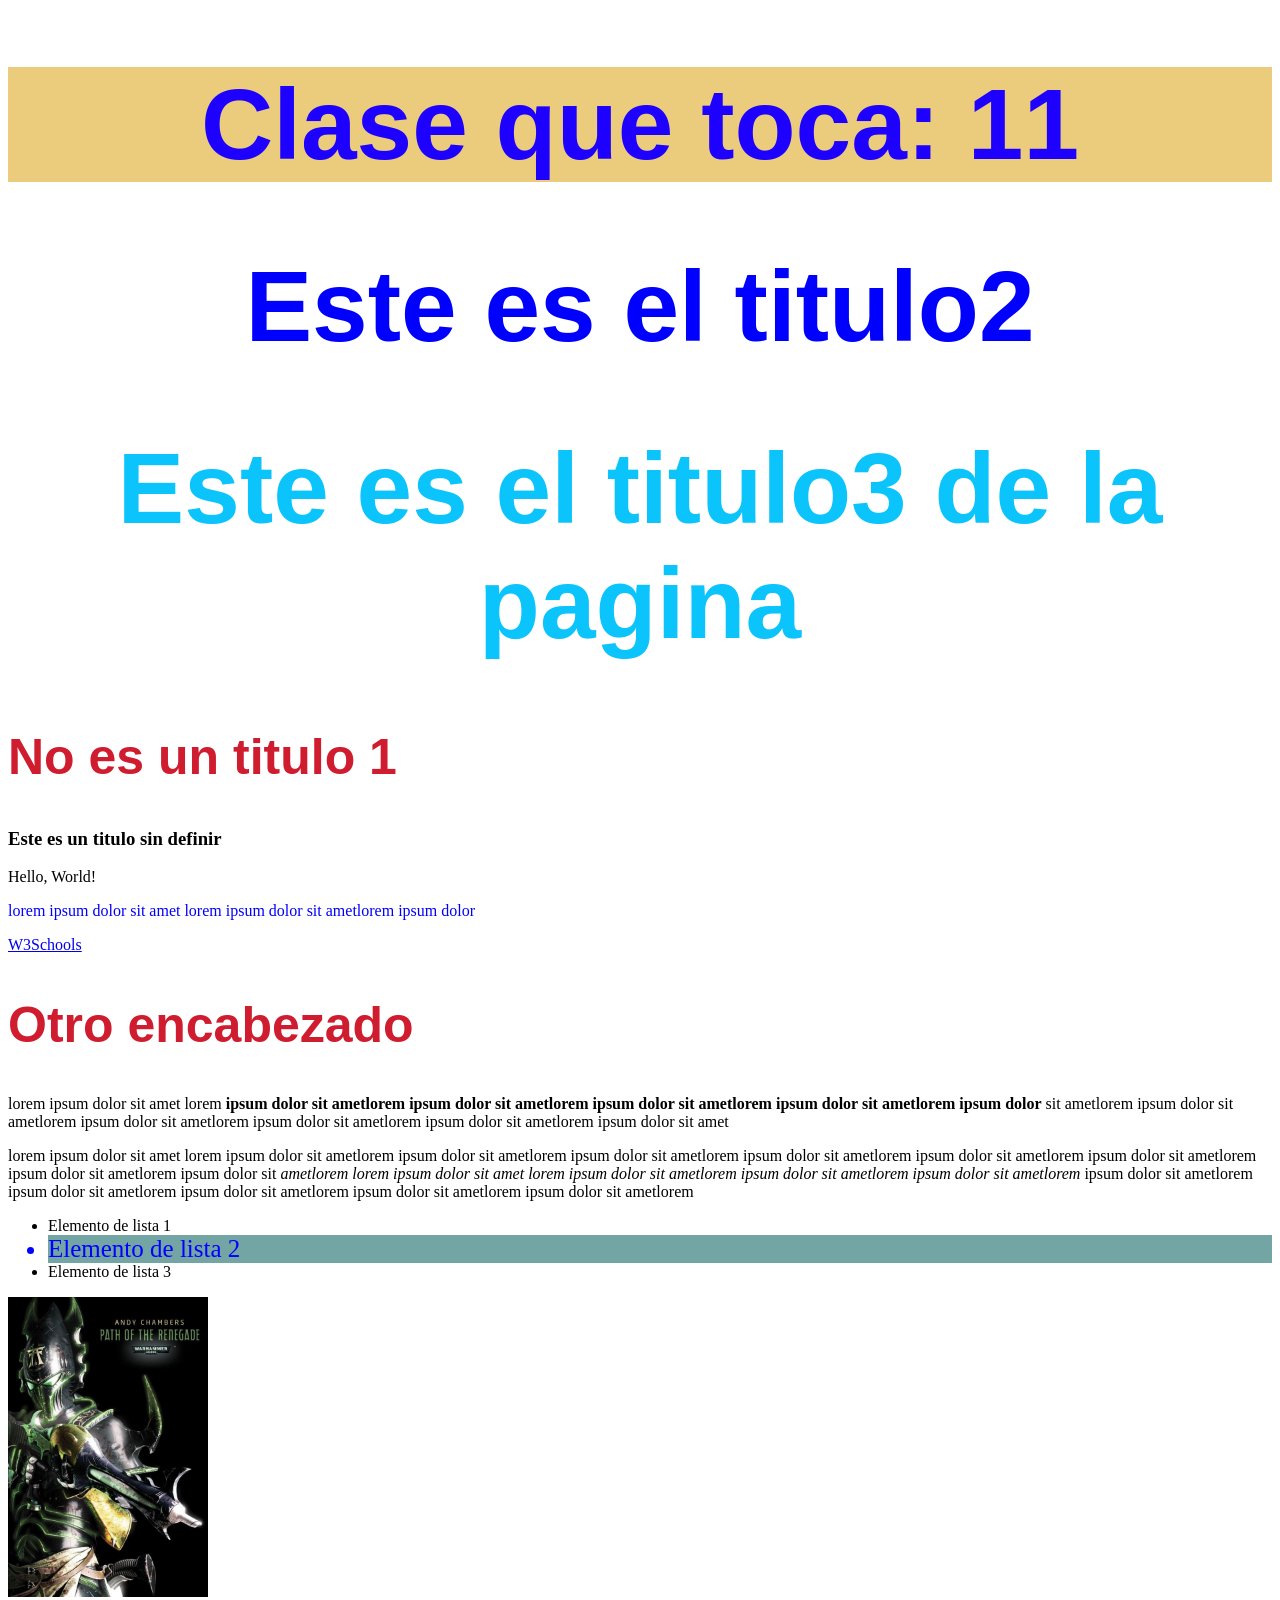
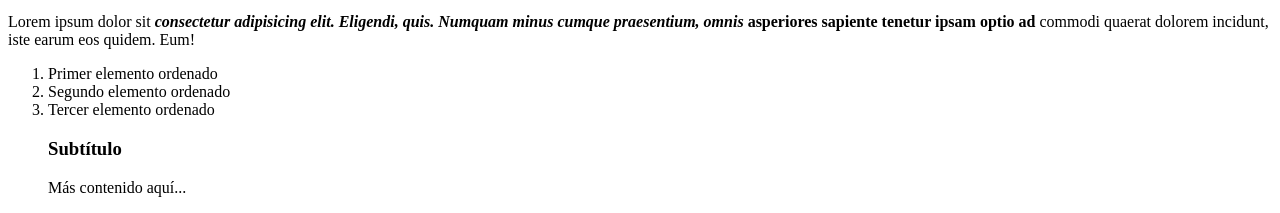
<file: index.html>
<!DOCTYPE html>
<html lang="en">
<head>
    <meta charset="UTF-8">
    <meta name="viewport" content="width=device-width, initial-scale=1.0">
    <title>Este es el titulo de la pagina</title>
    <link rel="stylesheet" href="css/estilos.css">

</head>
<body>
    <h1 class="titulo1 warning">Clase que toca: 11</h1>
    <h1 id="titulo2">Este es el titulo2</h1>
    <h1>Este es el titulo3 de la pagina</h1>
    <h2>No es un titulo 1 </h2>
    <h3>Este es un titulo sin definir</h3>
    <p>Hello, World!</p>
    <!-- Comentario: Esto es un comentario en HTML -->
    <p class="azul">lorem ipsum dolor sit amet lorem ipsum dolor sit ametlorem ipsum dolor</p>
    <a href="https://www.w3schools.com/html/html_headings.asp" target="_blank">W3Schools</a>
        <h2>Otro encabezado</h2>
        <p>lorem ipsum dolor sit amet lorem <b>ipsum dolor sit ametlorem ipsum dolor sit ametlorem ipsum dolor sit ametlorem ipsum dolor sit ametlorem ipsum dolor</b> sit ametlorem ipsum dolor sit ametlorem ipsum dolor sit ametlorem ipsum dolor sit ametlorem ipsum dolor sit ametlorem ipsum dolor sit amet</p>
        <p>lorem ipsum dolor sit amet lorem ipsum dolor sit ametlorem ipsum dolor sit ametlorem ipsum dolor sit ametlorem ipsum dolor sit ametlorem ipsum dolor sit ametlorem ipsum dolor sit ametlorem ipsum dolor sit ametlorem ipsum dolor sit <i>ametlorem lorem ipsum dolor sit amet lorem ipsum dolor sit ametlorem ipsum dolor sit ametlorem ipsum dolor sit ametlorem</i> ipsum dolor sit ametlorem ipsum dolor sit ametlorem ipsum dolor sit ametlorem ipsum dolor sit ametlorem ipsum dolor sit ametlorem </p>
        <ul>
            <!-- Para meter un comentario presiona CTRL+K -->
            <li>Elemento de lista 1</li>
            <li class="azul fondo" >Elemento de lista 2</li>
            <li>Elemento de lista 3</li>
        </ul>
        <img src="imagenes/cover.jpg" alt="Descripción de la imagen" height="300px" align="center">
        <div>
            <p>Lorem ipsum dolor sit <b><i> consectetur adipisicing elit. Eligendi, quis. Numquam minus cumque praesentium, omnis </i>asperiores sapiente tenetur ipsam optio ad</b> commodi quaerat dolorem incidunt, iste earum eos quidem. Eum!</p>
        </div>
        <ol>
            <li>Primer elemento ordenado</li>
            <li>Segundo elemento ordenado</li>
            <li>Tercer elemento ordenado</li>   
        <div>
            <h3>Subtítulo</h3>
            <p>Más contenido aquí...</p>
        </div>
    
</body>
</html>
</file>
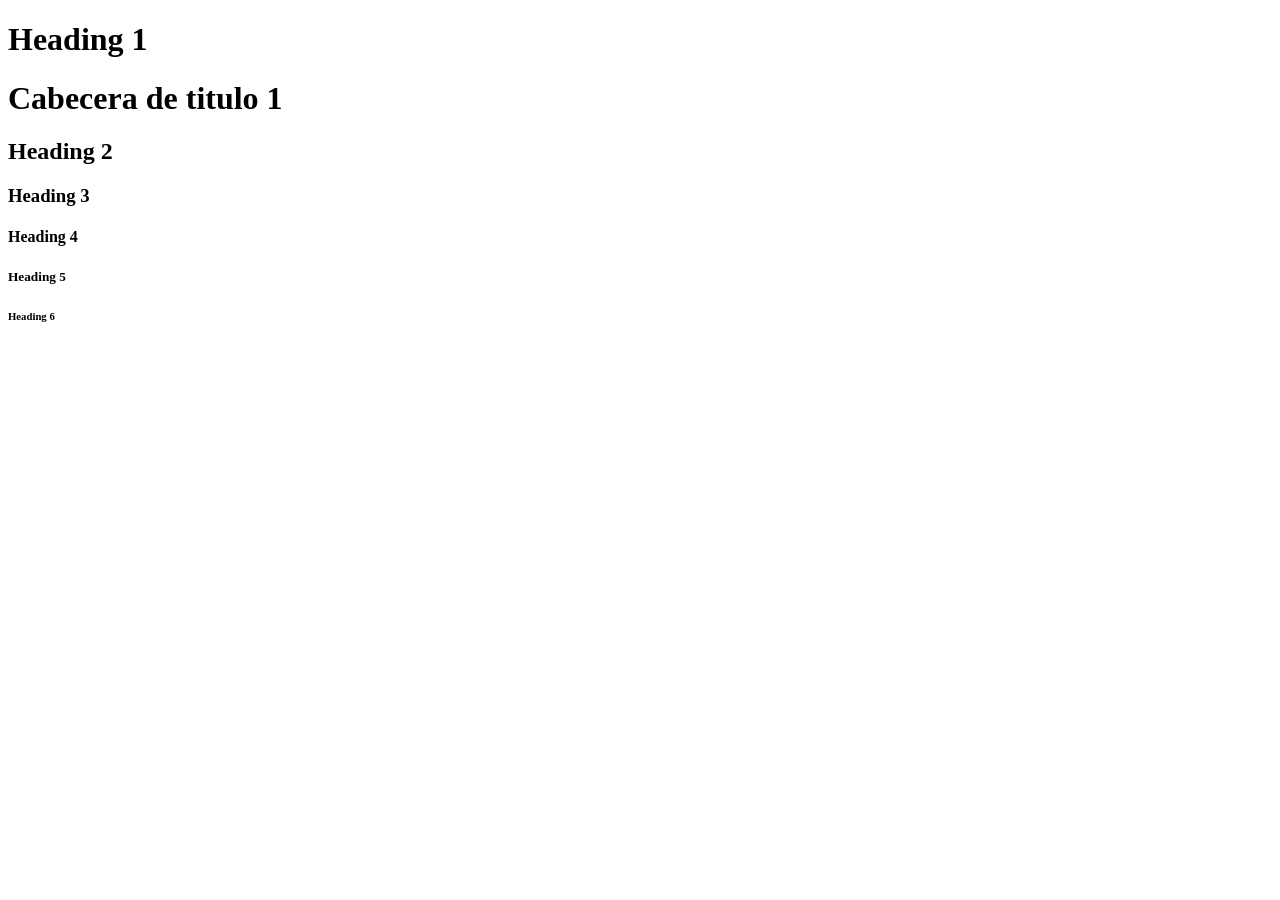
<file: Archivos/1 HTML/1-1 Encabezados.html>
<!DOCTYPE html>
<html lang="en">
<head>
    <meta charset="UTF-8">
    <meta name="viewport" content="width=device-width, initial-scale=1.0">
    <title>primera pagina</title>
</head>
<body>
    <h1>Heading 1</h1>
    <h1>Cabecera de titulo 1</h1>
    <h2>Heading 2</h2>
    <h3>Heading 3</h3>
    <h4>Heading 4</h4>
    <h5>Heading 5</h5>
    <h6>Heading 6</h6>

    <h1></h1>

</body>
</html>
</file>
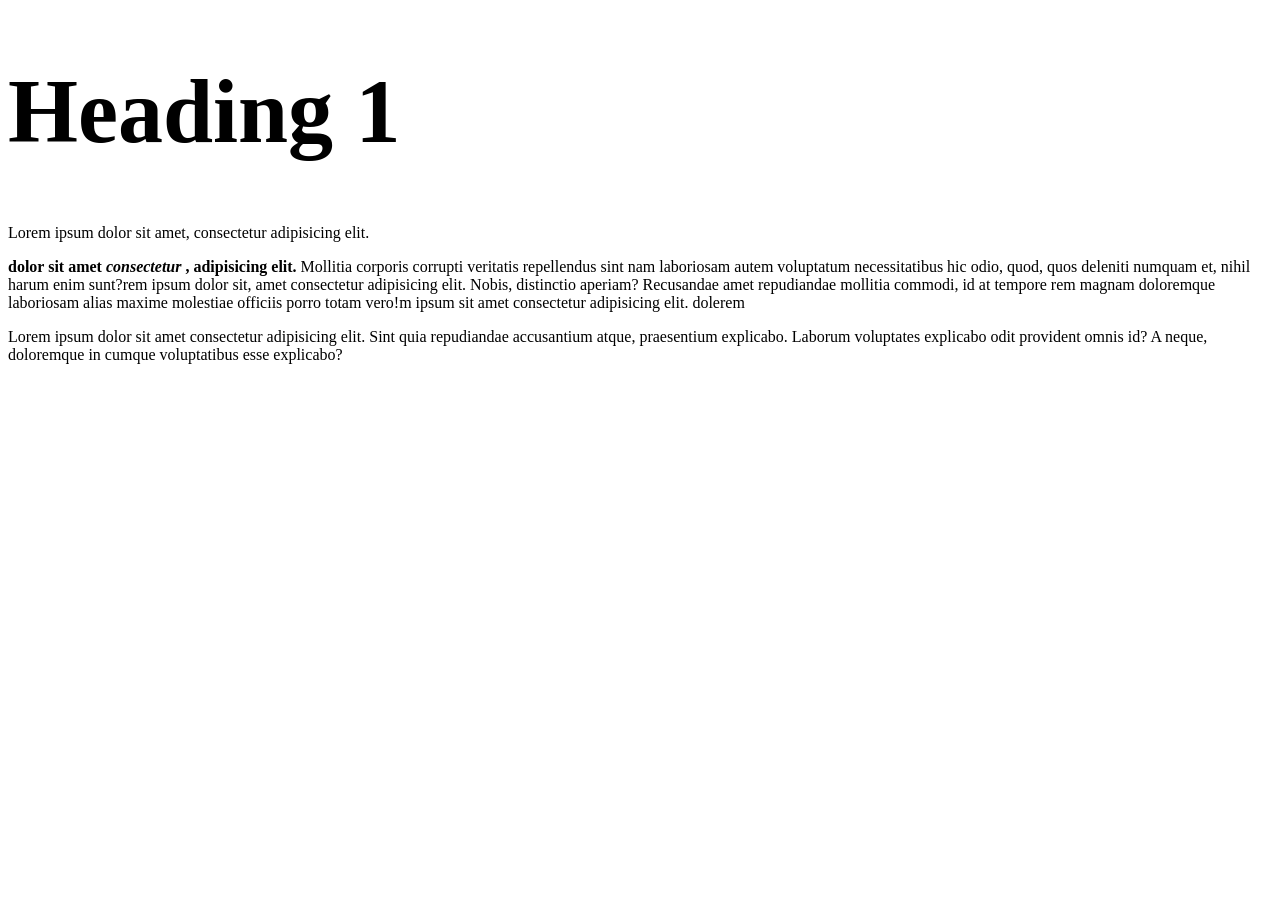
<file: Archivos/1 HTML/1-2 Parrafos.html>
<!DOCTYPE html>
<html lang="en">
<head>
    <meta charset="UTF-8">
    <meta name="viewport" content="width=device-width, initial-scale=1.0">
    <title>Document</title>
</head>
<body>
    <h1 style="font-size: 90px;">Heading 1</h1>
    <p title="I'm a tooltip">Lorem ipsum dolor sit amet, consectetur adipisicing elit. </p>
        <b>dolor sit amet 
            <i>
                consectetur
            </i>, 
            adipisicing elit. 
        </b>Mollitia corporis corrupti veritatis repellendus sint nam laboriosam autem voluptatum necessitatibus hic odio, quod, quos deleniti numquam et, nihil harum enim sunt?rem ipsum dolor sit, amet consectetur adipisicing elit. Nobis, distinctio aperiam? Recusandae amet repudiandae mollitia commodi, id at tempore rem magnam doloremque laboriosam alias maxime molestiae officiis porro totam vero!m ipsum sit amet consectetur adipisicing elit. dolerem
    </p>
    <p>Lorem ipsum dolor sit amet consectetur adipisicing elit. Sint quia repudiandae accusantium atque, praesentium explicabo. Laborum voluptates explicabo odit provident omnis id? A neque, doloremque in cumque voluptatibus esse explicabo?
    </p>

</body>
</html>
</file>
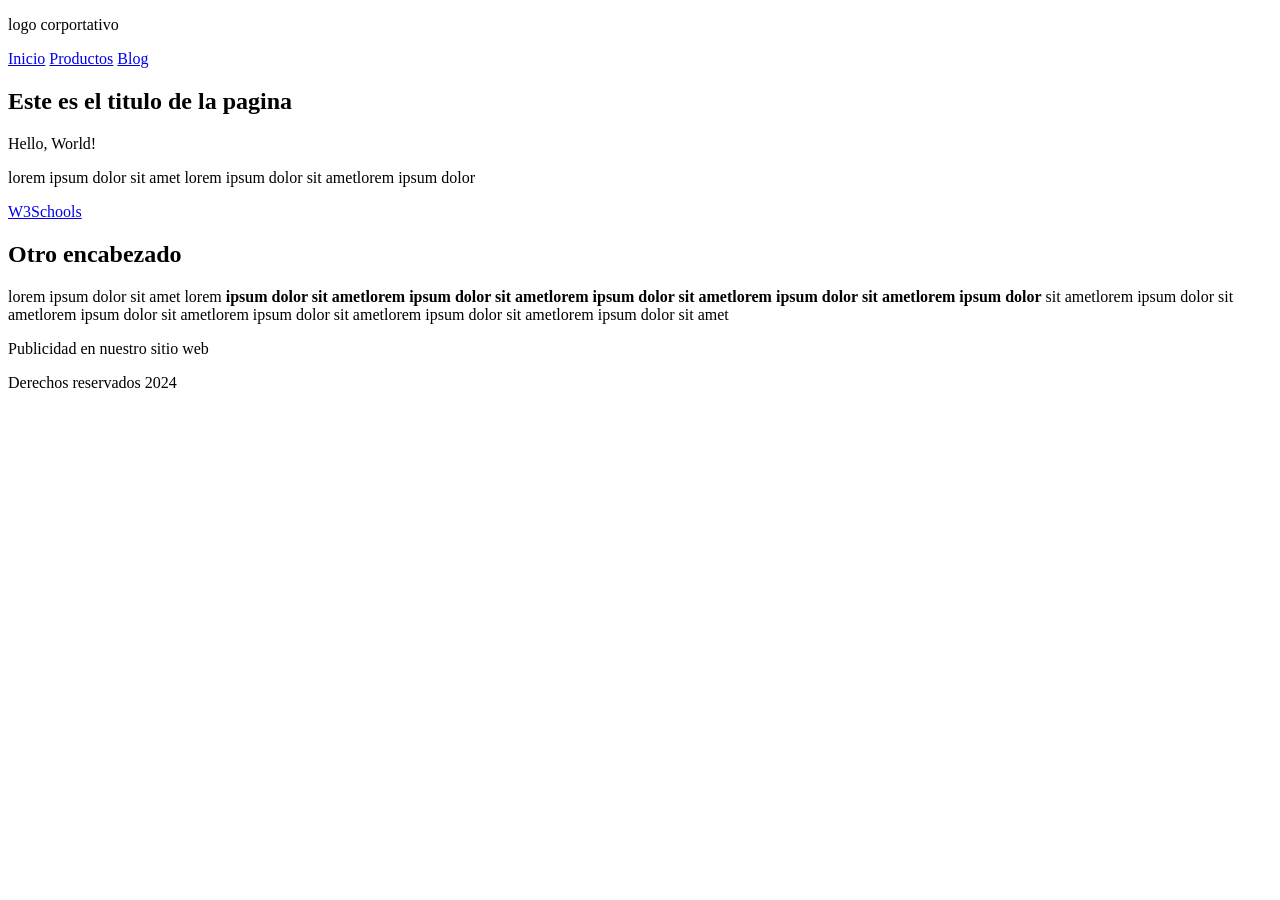
<file: Archivos/1 HTML/1-5 Semantica.html>
<!DOCTYPE html>
<html lang="en">
<head>
    <meta charset="UTF-8">
    <meta name="viewport" content="width=device-width, initial-scale=1.0">
    <title>Document</title>
</head>
<body>
    <header>
        <p>logo corportativo</p>
    </header>
    <nav>
            <a href="#">Inicio</a>
            <a href="#">Productos</a>
            <a href="#">Blog</a>
    </nav>
    <section>
        <h1>Este es el titulo de la pagina</h1>
        <p>Hello, World!</p>
        <!-- Comentario: Esto es un comentario en HTML -->
        <p>lorem ipsum dolor sit amet lorem ipsum dolor sit ametlorem ipsum dolor</p>
        <a href="https://www.w3schools.com/html/html_headings.asp" target="_blank">W3Schools</a>
            <h2>Otro encabezado</h2>
            <p>lorem ipsum dolor sit amet lorem <b>ipsum dolor sit ametlorem ipsum dolor sit ametlorem ipsum dolor sit ametlorem ipsum dolor sit ametlorem ipsum dolor</b> sit ametlorem ipsum dolor sit ametlorem ipsum dolor sit ametlorem ipsum dolor sit ametlorem ipsum dolor sit ametlorem ipsum dolor sit amet</p>
    </section>
    <aside>
        <p> Publicidad en nuestro sitio web</p>
    </aside>
    <footer>
        <p>Derechos reservados 2024</p>
    </footer>        
</body>
</html>
</file>
<file: css/estilos.css>
h1 {color: rgb(11, 196, 252);
        font-size: 100px;
        text-align: center;
        font-family: Arial, sans-serif;
    }

#titulo2 {color: rgb(0, 0, 255);
        font-size: 100px;
        text-align: center;
        font-family: Arial, sans-serif;
    }

h2 {
    color: rgb(207, 28, 46);
    font-family: Arial, sans-serif;
    font-size: 50px;
}

.azul {
    color: rgb(0, 0, 255);
}

.fondo {
    font-size: 25px;
    background-color: rgb(115, 165, 165);
}

.titulo1 {
    color: rgb(30, 0, 255);
}

.warning {
    background-color: #dca4168e;
}
</file>
